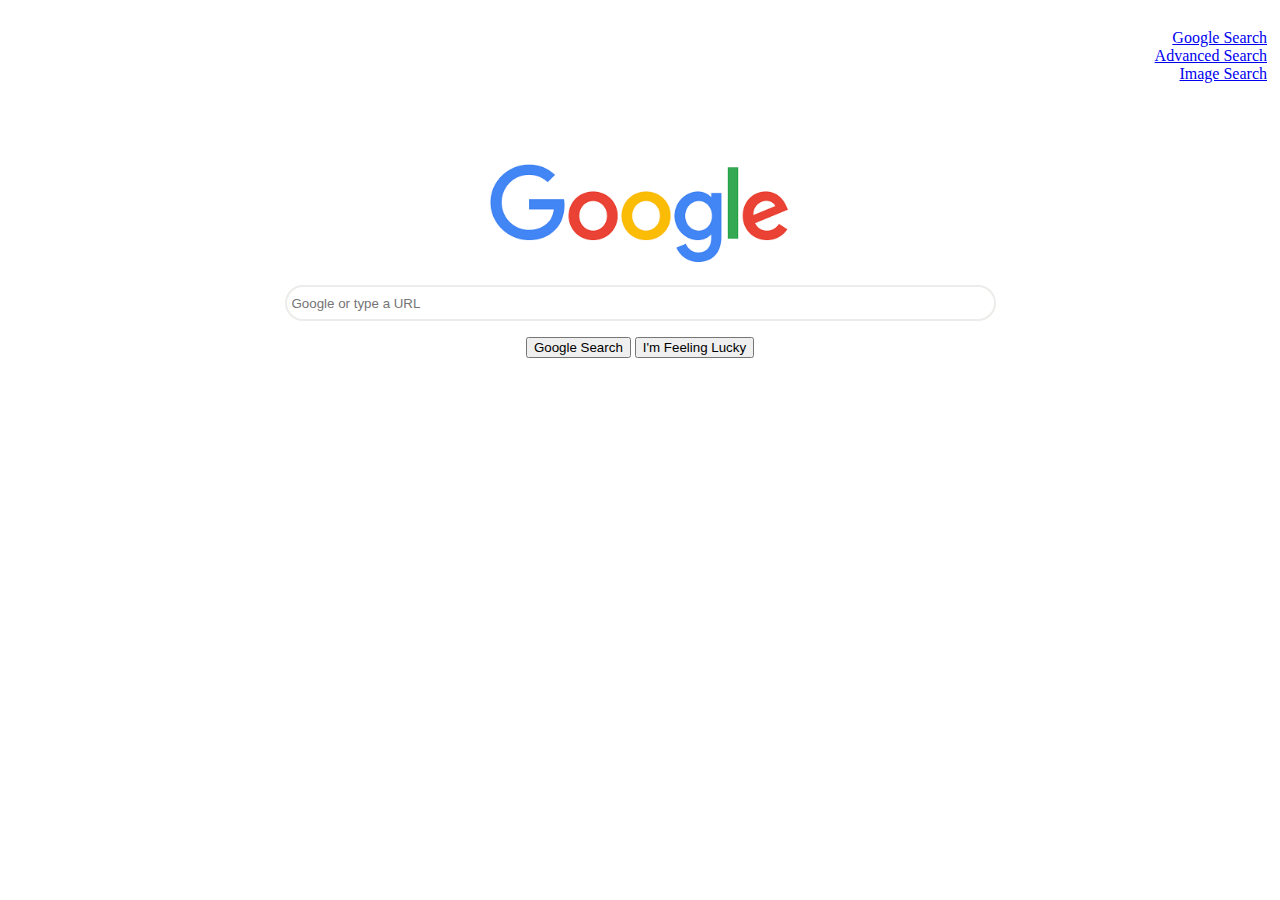
<file: index.html>
<!DOCTYPE html>
<html lang="en">
    <head>
        <title>Google Search</title>
        <link rel="stylesheet" href="./search.css">
    </head>
    <body id="home_page">
        <div class="home_page_links">
            <div class="page_links">
                <p></p><a href="./index.html">Google Search</a><br>
                <a href="./adv-search.html">Advanced Search</a><br>
                <a href="./img-search.html">Image Search</a></p>
            </div>
        </div>
        <div id="google_home_logo"><img src="./google.png" alt="google" width="300"></div>
        <div class="search_form_div">
            <form action="https://www.google.com/search">
                <p><input id="search_input_id" type="text" name="q" placeholder="Google or type a URL"></p>
                <div id="search_submit_id_home" >
                    <input type="submit" value="Google Search"> <input value="I'm Feeling Lucky" aria-label="I'm Feeling Lucky" name="btnI" type="submit" jsaction="trigger.kWlxhc" data-ved="0ahUKEwiR4cOduf-DAxXNVKQEHQpIDnAQ19QECBU">
                </div>
            </form>
        </div>
    </body>
</html>
</file>
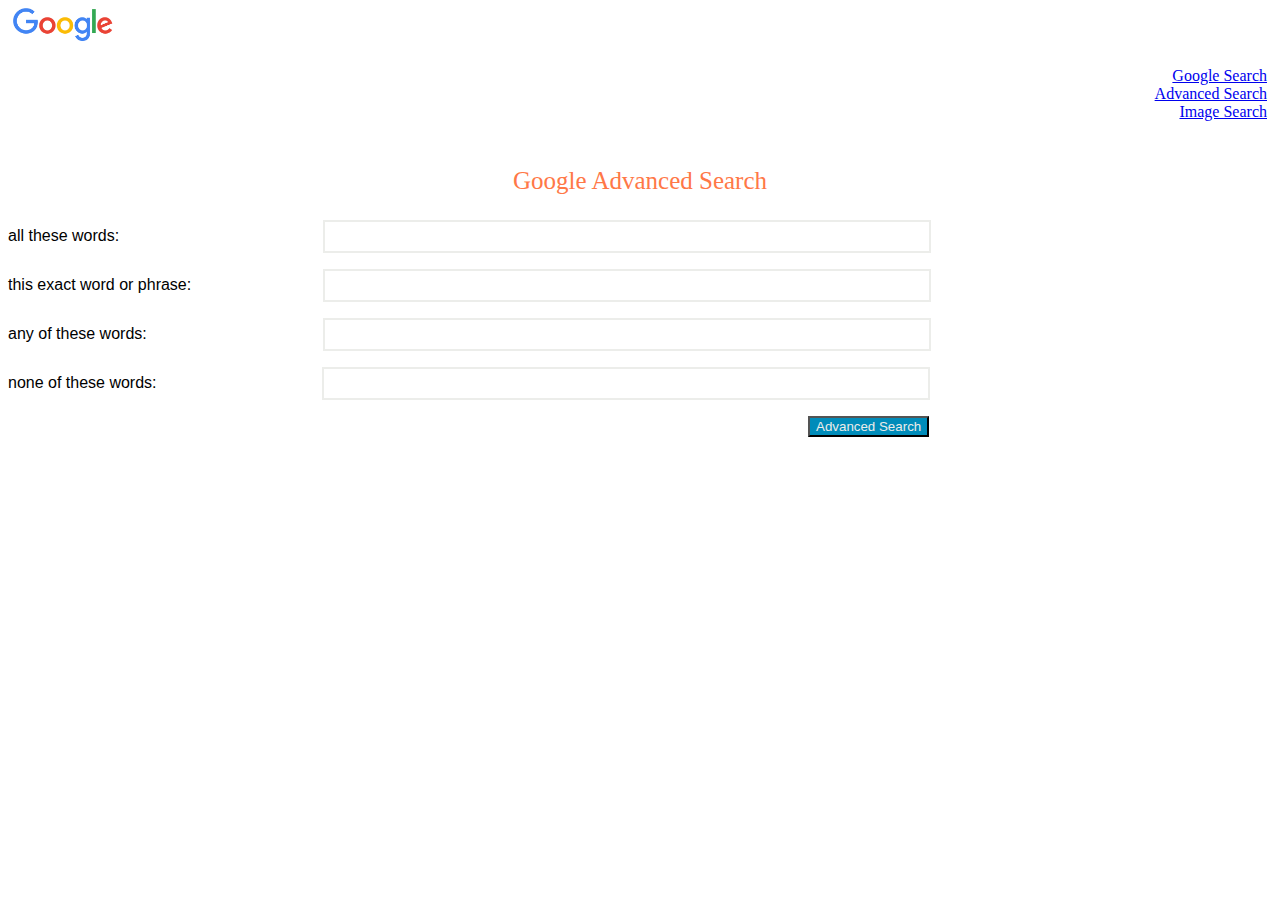
<file: adv-search.html>
<!DOCTYPE html>
<html lang="en">
    <head>
        <title>Advanced Search</title>
        <link rel="stylesheet" href="./search.css">
    </head>
    <body>
        <div id="google_r_logo"><a href="./index.html"><img src="./google.png" alt="google" width="100"></a></div>
        <div class="home_page_links">
            <div class="page_links">
                <p></p><a href="./index.html">Google Search</a><br>
                <a href="./adv-search.html">Advanced Search</a><br>
                <a href="./img-search.html">Image Search</a></p>
            </div>
        </div>
        <div class="search_title_div">Google Advanced Search</div>
        <div class="search_form_div_adv">
            <form action="https://www.google.com/search" method="get">
                <div>
                    <div><label id="search_label_all_word_id_adv" for="search_input_id_adv">all these words:</label>
                    <input id="search_input_as_q_id_adv" type="text" name="as_q">
                </div>
                <p>
                <div>
                    <label id="search_label_exact_word_id_adv" for="search_input_id_adv">this exact word or phrase:</label>
                    <input id="search_input_as_epq_id_adv" type="text" name="as_epq">
                </div>
                </p>
                <p>
                    <div>
                        <label id="search_label_any_word_id_adv" for="search_input_id_adv">any of these words:</label>
                        <input id="search_input_as_oq_id_adv" type="text" name="as_oq">
                    </div>
                </p>
                <p>
                    <div>
                        <label id="search_label_none_id_adv" for="search_input_id_adv">none of these words:</label>
                        <input id="search_input_as_eq_id_adv" type="text" name="as_eq">
                    </div>
                </p>
                <div id="search_submit_id_adv" >
                    <p><input id="search_submit_button_id_adv" type="submit" value="Advanced Search"></p>
                </div>
            </form>
        </div>
    </body>
</html>
</file>
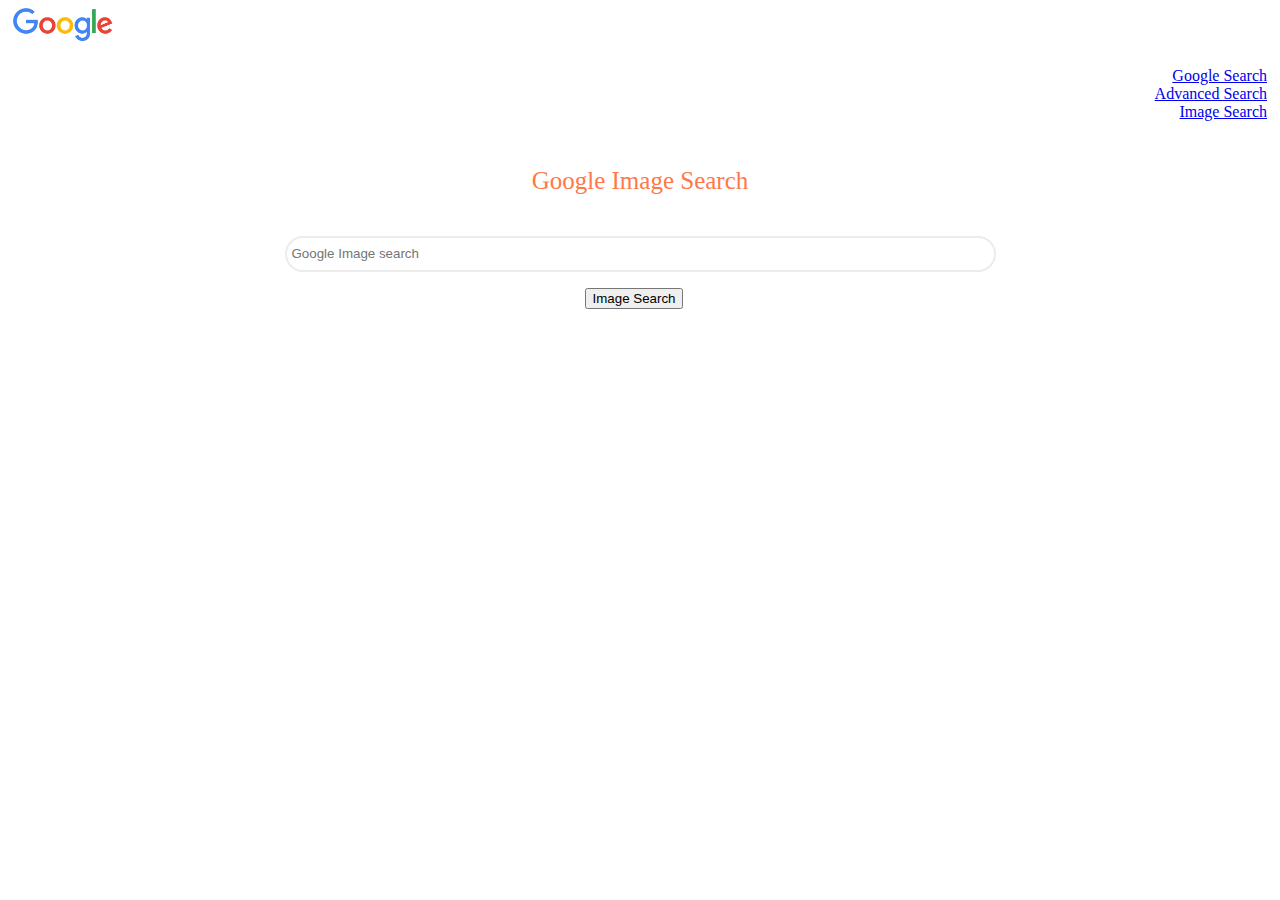
<file: img-search.html>
<!DOCTYPE html>
<html lang="en">
    <head>
        <title>Image Search</title>
        <link rel="stylesheet" href="./search.css">
    </head>
    <body>
        <div id="google_r_logo"><a href="./index.html"><img src="./google.png" alt="google" width="100"></a></div>
        <div class="home_page_links">
            <div class="page_links">
                <p></p><a href="./index.html">Google Search</a><br>
                <a href="./adv-search.html">Advanced Search</a><br>
                <a href="./img-search.html">Image Search</a></p>
            </div>
        </div>
        <div class="search_title_div">Google Image Search</div>
        <div class="search_form_div">
            <form action="http://images.google.com/images?um=1&hl=en&safe=active&nfpr=1">
                <p><input id="search_input_id" type="text" name="q" placeholder="Google Image search"></p>
                <div id="search_submit_id_img" >
                    <p><input type="submit" value="Image Search"></p>
                </div>
            </form>
        </div>
    </body>
</html>
</file>
<file: search.css>
.search_title_div {
  color: #ff7847;
  text-align: center;
  padding: 25px;
  margin: auto;
  font-size: 25px;
}

.search_form_div {
  justify-content: center;
  display: flex;
}

.search_form_div_adv {
  justify-content: left;
  display: flex;
  margin-bottom: 20px;
}

#search_label_all_word_id_adv {
  padding-right: 100px;
  font-family: Arial, Helvetica, sans-serif;
}

#search_label_exact_word_id_adv {
  padding-right: 35px;
  font-family: Arial, Helvetica, sans-serif;
}

#search_label_any_word_id_adv {
  padding-right: 75px;
  font-family: Arial, Helvetica, sans-serif;
}

#search_label_none_id_adv {
  padding-right: 68px;
  font-family: Arial, Helvetica, sans-serif;
}

#search_input_as_q_id_adv {
  border: 2px solid #ecedea;
  width: 600px;
  height: 27px;
  margin-left: 100px;
}

#search_input_as_epq_id_adv {
  border: 2px solid #ecedea;
  width: 600px;
  height: 27px;
  margin-left: 93px;
}

#search_input_as_oq_id_adv {
  border: 2px solid #ecedea;
  width: 600px;
  height: 27px;
  margin-left: 97px;
}

#search_input_as_eq_id_adv {
  border: 2px solid #ecedea;
  width: 600px;
  height: 27px;
  margin-left: 93px;
}

#search_input_id {
  border-radius: 25px;
  border: 2px solid #ecedea;
  width: 700px;
  height: 30px;
  padding-left: 5px;
}

#search_submit_id_adv {
  margin-left: 800px;
}

#search_submit_button_id_adv {
  background-color: #008CBA;
  color: #ecedea;
  display: inline-block;
}

#search_submit_id_img {
  padding-left: 300px;
}

.page_links {
  text-align: right;
}

.home_page_links {
  margin: auto;
  padding: 5px;
}

#google_r_logo {
  padding-left: 5px;
}

#google_home_logo {
  display: inline-block;
  margin-top: 60px;
}

#home_page {
  text-align: center;
}

/*# sourceMappingURL=search.css.map */
</file>
